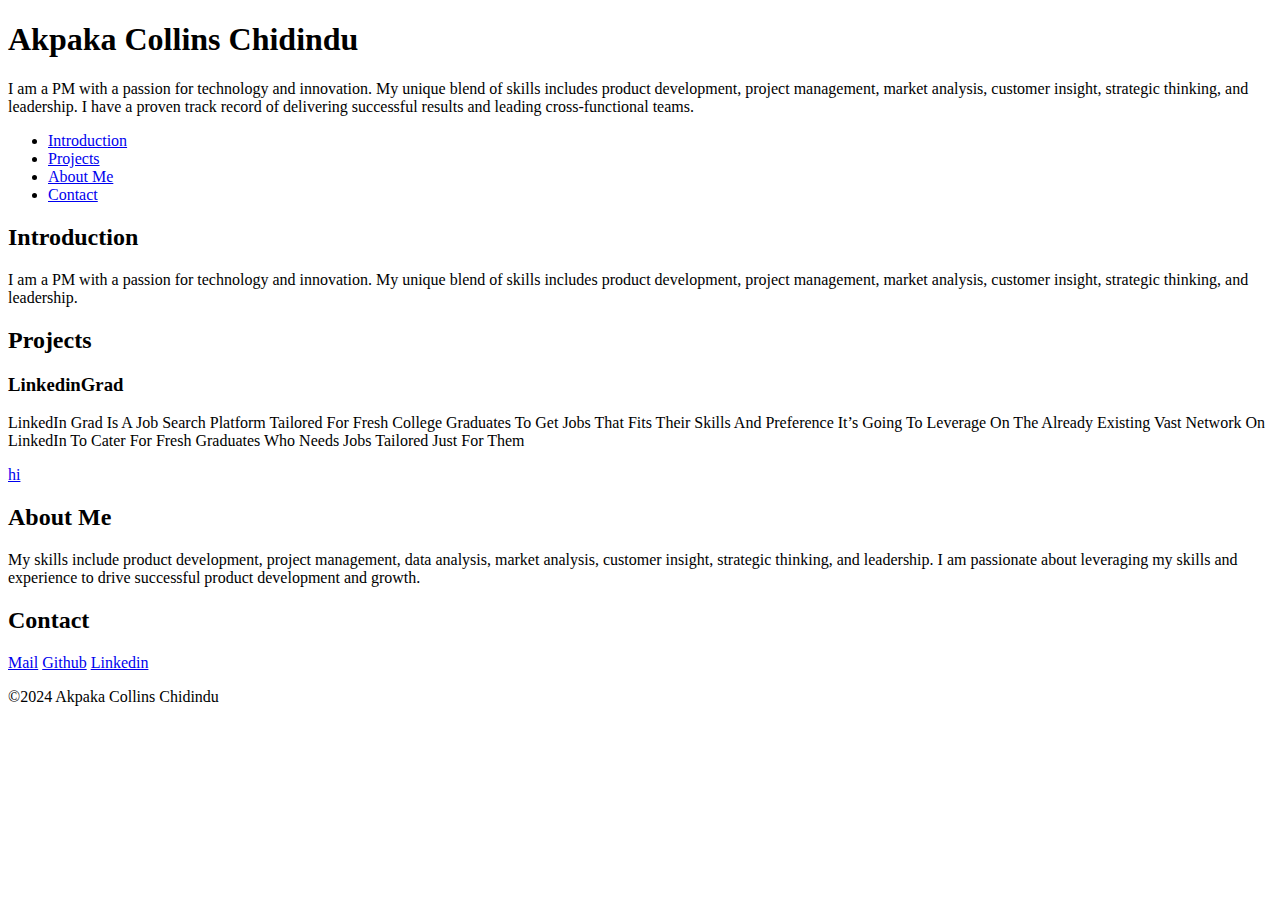
<file: portfolio/index.html>
<!DOCTYPE html>
<html lang="en">
    <head>
        <meta charset="utf-8">
        <meta name="viewport" content="width=device-width, initial-scale=1.0">
        <title>Akpaka Collins Chidindu - Personal Portfolio</title>
    </head>
    <body>
        <header>
            <h1>Akpaka Collins Chidindu</h1>
            <p>I am a PM with a passion for technology and innovation. My unique blend of skills includes product development, project management, market analysis, customer insight, strategic thinking, and leadership. I have a proven track record of delivering successful results and leading cross-functional teams.</p>
        </header>
        <nav>
            <ul>
                <li><a href="#introduction">Introduction</a></li>
                <li><a href="#projects">Projects</a></li>
                <li><a href="#about">About Me</a></li>
                <li><a href="#contact">Contact</a></li>
            </ul>
        </nav>
        <section id="introduction">
            <h2>Introduction</h2>
            <p>I am a PM with a passion for technology and innovation. My unique blend of skills includes product development, project management, market analysis, customer insight, strategic thinking, and leadership.</p>
        </section>
        <section id="#projects">
            <h2>Projects</h2>
            <article class="project">
               <h3>LinkedinGrad</h3> 
               <p>LinkedIn Grad Is A Job Search Platform Tailored For Fresh College Graduates To Get Jobs That Fits Their Skills And Preference It’s Going To Leverage On The Already Existing Vast Network On LinkedIn To Cater For Fresh Graduates Who Needs Jobs Tailored Just For Them</p>
               <a href="https://akpakacollins.super.site/projects/linkedin-grad-a-job-search-platform-tailored-for-fresh-college-graduates-to-get-jobs-that-fits-their-skills-and-preference" target="_blank">hi</a>
            </article>
        </section>
        <section id="#about">
            <h2>About Me</h2>
            <p>My skills include product development, project management, data analysis, market analysis, customer insight, strategic thinking, and leadership.

                I am passionate about leveraging my skills and experience to drive successful product development and growth.</p>
        </section>
        <section id="contact">
                <h2>Contact</h2>
                <a href="mailto:collinsakpaka@gmail.com" target="_blank">Mail</a>
                <a href="https://github.com/0xcollins/" target="_blank">Github</a>
                <a href="https://www.linkedin.com/in/akpakacollins/" target="_blank">Linkedin</a>
        </section>
    </body>
    <footer>
        <p>&copy;2024 Akpaka Collins Chidindu</p>
    </footer>
</html>
</file>
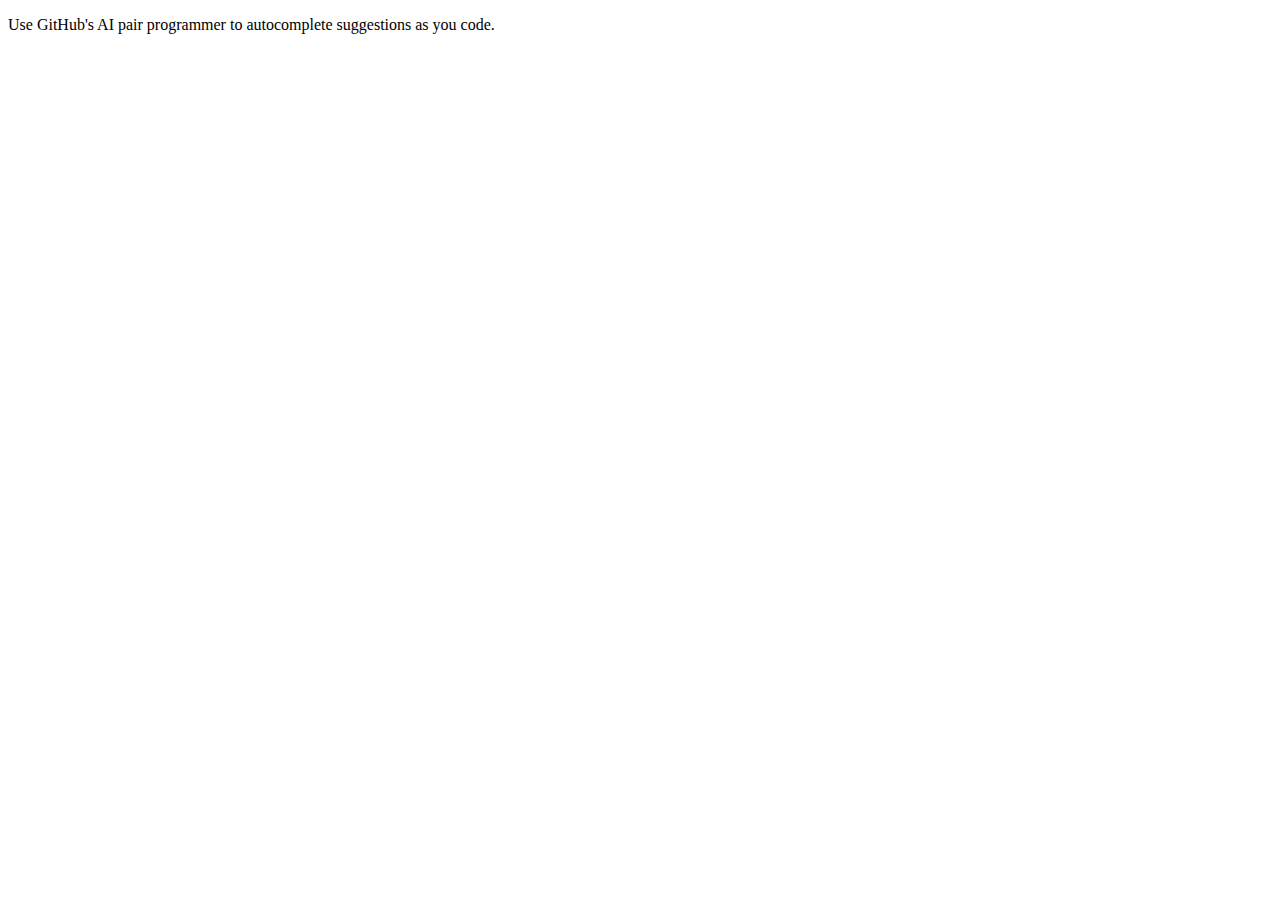
<file: html_basic/base_index.html>
<!DOCTYPE html>
<html lang="en">
    <head>
        <meta charset="utf-8">
        <title>Basic Structure</title>
    </head>
    <body>
        <P>Use GitHub's AI pair programmer to autocomplete suggestions as you code.</P>
    </body>
</html>
</file>
